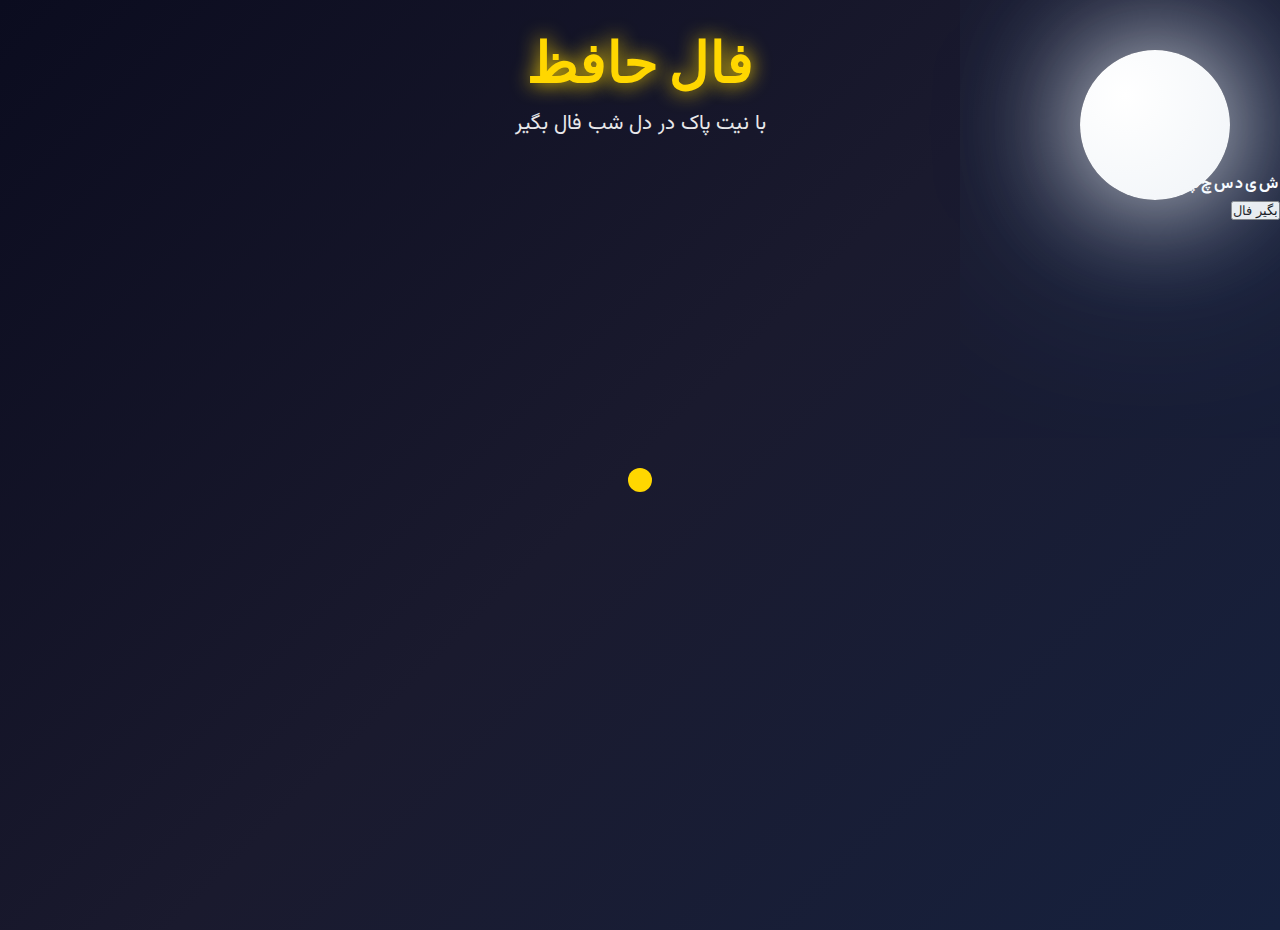
<file: index.html>
<!DOCTYPE html>
<html lang="fa" dir="rtl">
<head>
    <meta charset="UTF-8">
    <meta name="viewport" content="width=device-width, initial-scale=1.0">
    <title>فال حافظ زیر آسمان شب</title>
    <link rel="stylesheet" href="style.css">
    <link href="https://fonts.googleapis.com/css2?family=Vazirmatn:wght@300;400;700&family=Niconne&display=swap" rel="stylesheet">
</head>
<body>
    <div class="stars" id="stars"></div>
    <div class="clouds">
        <div class="cloud"></div>
        <div class="cloud"></div>
        <div class="cloud"></div>
    </div>
    <div class="moon"></div>
    <div class="container">
        <h1 class="title">فال حافظ</h1>
        <p class="subtitle">با نیت پاک در دل شب فال بگیر</p>
        <div class="clock">
            <div class="hand" id="hour"></div>
            <div class="hand" id="minute"></div>
            <div class="hand" id="second"></div>
            <div class="center-dot"></div>
        </div>
        <div class="calendar">
            <h3 id="jalaliDate"></h3>
            <table>
                <thead><tr><th>ش</th><th>ی</th><th>د</th><th>س</th><th>چ</th><th>پ</th><th>ج</th></tr></thead>
                <tbody id="calendarBody"></tbody>
            </table>
        </div>
        <button id="get-fal">بگیر <span class="shine">فال</span></button>
        <div id="fal-result" class="card">
            <div class="poem"></div>
            <div class="taavil"></div>
        </div>
    </div>
    <script src="script.js"></script>
</body>
</html>
</file>
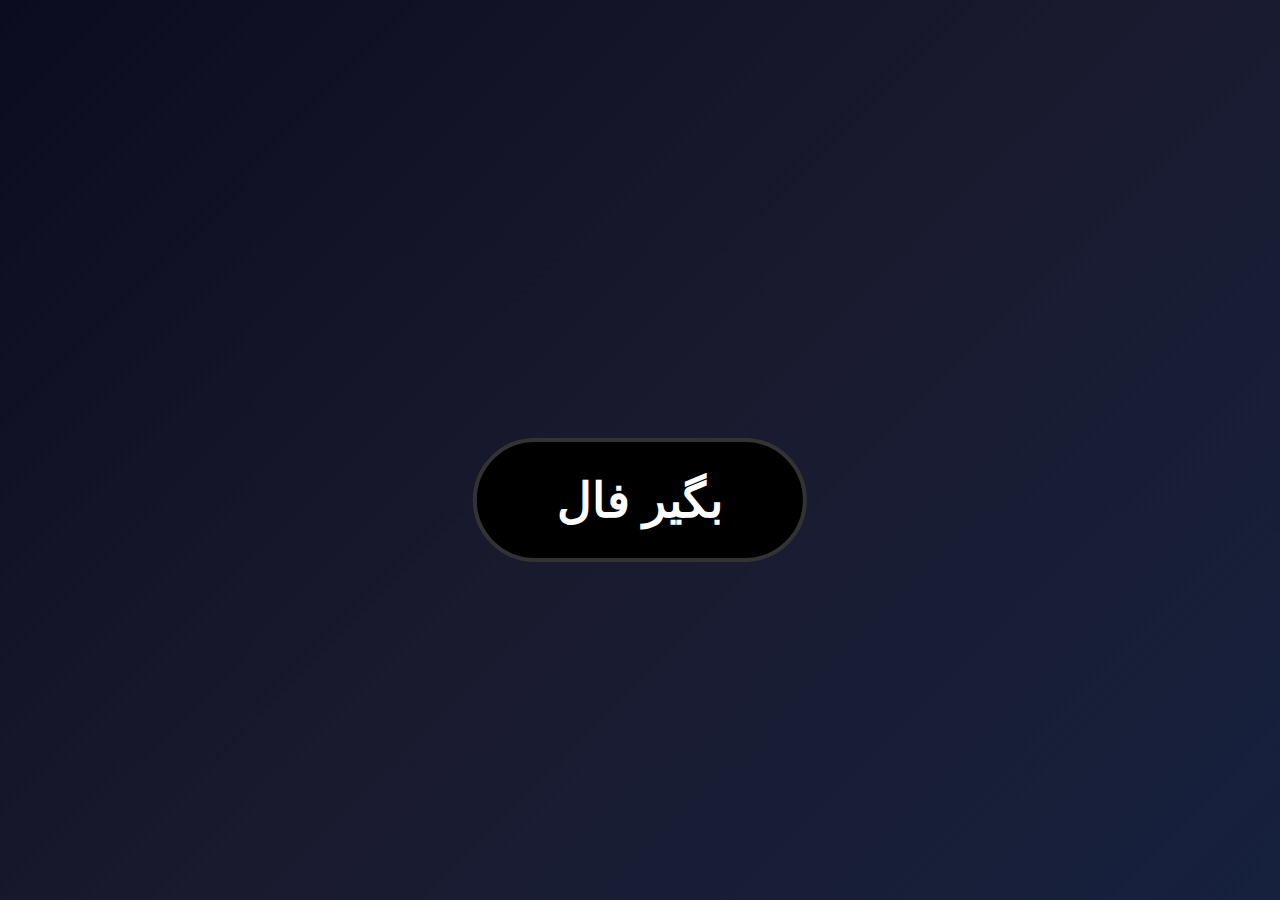
<file: test.html>
<!DOCTYPE html>
<html lang="fa" dir="rtl">
<head>
    <meta charset="UTF-8">
    <meta name="viewport" content="width=device-width, initial-scale=1.0">
    <title>فال حافظ</title>
    <link rel="stylesheet" href="style.css">
</head>
<body>

    <!-- دکمه فال -->
    <button id="get-fal" class="magic-btn-new" style="position:fixed;top:50%;left:50%;transform:translate(-50%,-50%);z-index:9999;padding:30px 80px;font-size:3rem;">
        بگیر <span class="shine">ف</span>ال
    </button>

    <!-- نتیجه فال -->
    <div id="fal-result" style="position:fixed;top:50%;left:50%;transform:translate(-50%,-50%);background:rgba(0,0,0,0.9);color:white;padding:50px;border-radius:30px;max-width:90%;text-align:center;font-size:2rem;line-height:3rem;display:none;z-index:99999;">
        <div class="poem"></div>
        <br><br>
        <div class="taavil" style="color:#ff6b6b;font-size:1.8rem;"></div>
    </div>

    <script>
        // فقط همین اسکریپت — ۱۰۰٪ کار می‌کنه
        const falha = [
            {poem:"الا یا ایها الساقی ادر کأساً و ناولها\nکه عشق آسان نمود اول ولی افتاد مشکل‌ها", taavil:"عشق و آرزوهایت به زودی محقق می‌شود."},
            {poem:"صبح است و ژاله می‌بارد به گلزار اقبال\nبخند ای نرگس مست که داری روز خوش", taavil:"روزگار خوشی در پیش داری."},
            {poem:"دوش از مسجد سوی میخانه آمد پیر ما\nچه جای شگفت، زاهد او شد و ما شدیم می‌پرست", taavil:"تغییرات بزرگ و مثبت در راه است."},
            {poem:"هر کسی را که عشق نیست دلش مرده است\nعشق دریایی است که به این راحتی کسی را غرق نمی‌کند", taavil:"عشق واقعی در راه است."}
        ];

        document.getElementById('get-fal').onclick = function() {
            const f = falha[Math.floor(Math.random() * falha.length)];
            const poem = document.querySelector('.poem');
            const taavil = document.querySelector('.taavil');
            const result = document.getElementById('fal-result');

            poem.innerHTML = '';
            taavil.textContent = '';
            result.style.display = 'block';

            let i = 0;
            const type = () => {
                if (i < f.poem.length) {
                    poem.innerHTML += f.poem[i] === '\n' ? '<br>' : f.poem[i];
                    i++;
                    setTimeout(type, 80);
                } else {
                    taavil.textContent = f.taavil;
                }
            };
            type();
        };
    </script>
</body>
</html>
</file>
<file: style.css>
* { margin:0; padding:0; box-sizing:border-box; }
body { font-family: 'Vazirmatn', sans-serif; background: linear-gradient(135deg, #0b0c1f, #1a1a2e, #16213e); color: #fff; min-height: 100vh; overflow-x: hidden; position: relative; }
.clouds { position:fixed; top:0; left:0; width:100%; height:100%; pointer-events:none; z-index:1; }
.cloud { position:absolute; background:rgba(255,255,255,0.07); border-radius:100px; filter:blur(10px); }
.cloud1 { width:300px; height:100px; top:10%; left:-300px; animation:cloudMove 120s linear infinite; }
.cloud2 { width:400px; height:120px; top:25%; left:-400px; animation:cloudMove 180s linear infinite; }
.cloud3 { width:250px; height:80px; top:40%; left:-250px; animation:cloudMove 140s linear infinite; }
@keyframes cloudMove { 0%{left:-400px} 100%{left:100%} }
.moon { position:fixed; top:50px; right:50px; width:150px; height:150px; background:radial-gradient(circle at 30% 30%, #fff, #f0f4f8); border-radius:50%; box-shadow:0 0 120px #fff, 0 0 250px rgba(100,180,255,0.6); z-index:2; }
.stars { position:fixed; top:0; left:0; width:100%; height:100%; z-index:1; }
.star { position:absolute; background:#fff; border-radius:50%; animation:twinkle 4s infinite alternate; }
@keyframes twinkle { 0%{opacity:0.3} 100%{opacity:1} }
.shooting-star { position:fixed; width:3px; height:100px; background:linear-gradient(transparent,#fff); transform:rotate(-45deg); opacity:0; z-index:3; }
.shooting-star::before { content:''; position:absolute; top:0; width:50px; height:6px; background:#fff; border-radius:50%; box-shadow:0 0 30px #fff; }
.month-bg { position:fixed; top:50%; left:50%; transform:translate(-50%,-50%) rotate(-15deg); font-family:'Niconne',cursive; font-size:20vw; color:rgba(255,255,255,0.04); pointer-events:none; z-index:1; }
.title { font-size:3.5rem; text-align:center; margin:30px 0 10px; font-family:'Niconne',cursive; color:#ffd700; text-shadow:0 0 20px #ffd700; }
.subtitle { text-align:center; font-size:1.3rem; opacity:0.9; margin-bottom:30px; }
.analog-clock { width:320px; height:320px; border:20px solid rgba(255,255,255,0.15); border-radius:50%; margin:40px auto; position:relative; background:rgba(0,0,0,0.5); backdrop-filter:blur(15px); box-shadow:0 0 100px rgba(0,0,0,0.8); }
.numbers span { position:absolute; top:50%; left:50%; font-size:28px; font-weight:bold; color:#e0e7ff; text-shadow:0 0 15px #fff; transform:translate(-50%,-50%); }
.numbers span:nth-child(1) { transform:translate(-50%,-50%) rotate(0deg) translateY(-130px) rotate(0deg); }
.numbers span:nth-child(2) { transform:translate(-50%,-50%) rotate(30deg) translateY(-130px) rotate(-30deg); }
.numbers span:nth-child(3) { transform:translate(-50%,-50%) rotate(60deg) translateY(-130px) rotate(-60deg); }
.numbers span:nth-child(4) { transform:translate(-50%,-50%) rotate(90deg) translateY(-130px) rotate(-90deg); }
.numbers span:nth-child(5) { transform:translate(-50%,-50%) rotate(120deg) translateY(-130px) rotate(-120deg); }
.numbers span:nth-child(6) { transform:translate(-50%,-50%) rotate(150deg) translateY(-130px) rotate(-150deg); }
.numbers span:nth-child(7) { transform:translate(-50%,-50%) rotate(180deg) translateY(-130px) rotate(-180deg); }
.numbers span:nth-child(8) { transform:translate(-50%,-50%) rotate(210deg) translateY(-130px) rotate(-210deg); }
.numbers span:nth-child(9) { transform:translate(-50%,-50%) rotate(240deg) translateY(-130px) rotate(-240deg); }
.numbers span:nth-child(10) { transform:translate(-50%,-50%) rotate(270deg) translateY(-130px) rotate(-270deg); }
.numbers span:nth-child(11) { transform:translate(-50%,-50%) rotate(300deg) translateY(-130px) rotate(-300deg); }
.numbers span:nth-child(12) { transform:translate(-50%,-50%) rotate(330deg) translateY(-130px) rotate(-330deg); }
.hand { position:absolute; bottom:50%; left:50%; transform-origin:bottom center; }
.hour-hand { width:10px; height:90px; background:#ffd700; margin-left:-5px; border-radius:8px; }
.minute-hand { width:8px; height:120px; background:#fff; margin-left:-4px; border-radius:6px; }
.second-hand { width:3px; height:135px; background:#ff6b6b; margin-left:-1.5px; }
.center-dot { width:24px; height:24px; background:#ffd700; border-radius:50%; position:absolute; top:50%; left:50%; transform:translate(-50%,-50%); z-index:10; }
.timeir-calendar { background:#fff; color:#333; border-radius:20px; padding:20px; max-width:480px; margin:40px auto; box-shadow:0 15px 40px rgba(0,0,0,0.4); }
.timeir-calendar .header { text-align:center; margin-bottom:20px; padding-bottom:12px; border-bottom:3px solid #8b4513; }
#jalaliMonthYear { color:#8b4513; font-size:1.9rem; font-weight:bold; display:block; }
#miladiDate { color:#555; font-size:1rem; margin-top:6px; }
.timeir-calendar th { background:#8b4513; color:white; padding:12px 5px; font-weight:bold; font-size:0.95rem; }
.timeir-calendar td { height:52px; text-align:center; font-size:1.15rem; border:1px solid #eee; transition:all 0.3s; }
.timeir-calendar td:hover { background:#f5f5f5; }
.timeir-calendar td.today { background:#ff6b6b !important; color:white !important; font-weight:bold; border-radius:50%; position:relative; animation:pulse 2s infinite; }
@keyframes pulse { 0%{box-shadow:0 0 0 0 rgba(255,107,107,0.7)}70%{box-shadow:0 0 0 12px rgba(255,107,107,0)}100%{box-shadow:0 0 0 0 rgba(255,107,107,0)} }
.events { margin-top:18px; padding:14px; background:#f9f9f9; border-radius:10px; color:#444; text-align:center; font-size:1.05rem; }
.magic-btn-new { display:block; margin:50px auto; padding:22px 90px; font-size:2.4rem; font-weight:bold; background:#000; color:#fff; border:4px solid #333; border-radius:70px; cursor:pointer; box-shadow:0 0 50px rgba(0,
</file>
